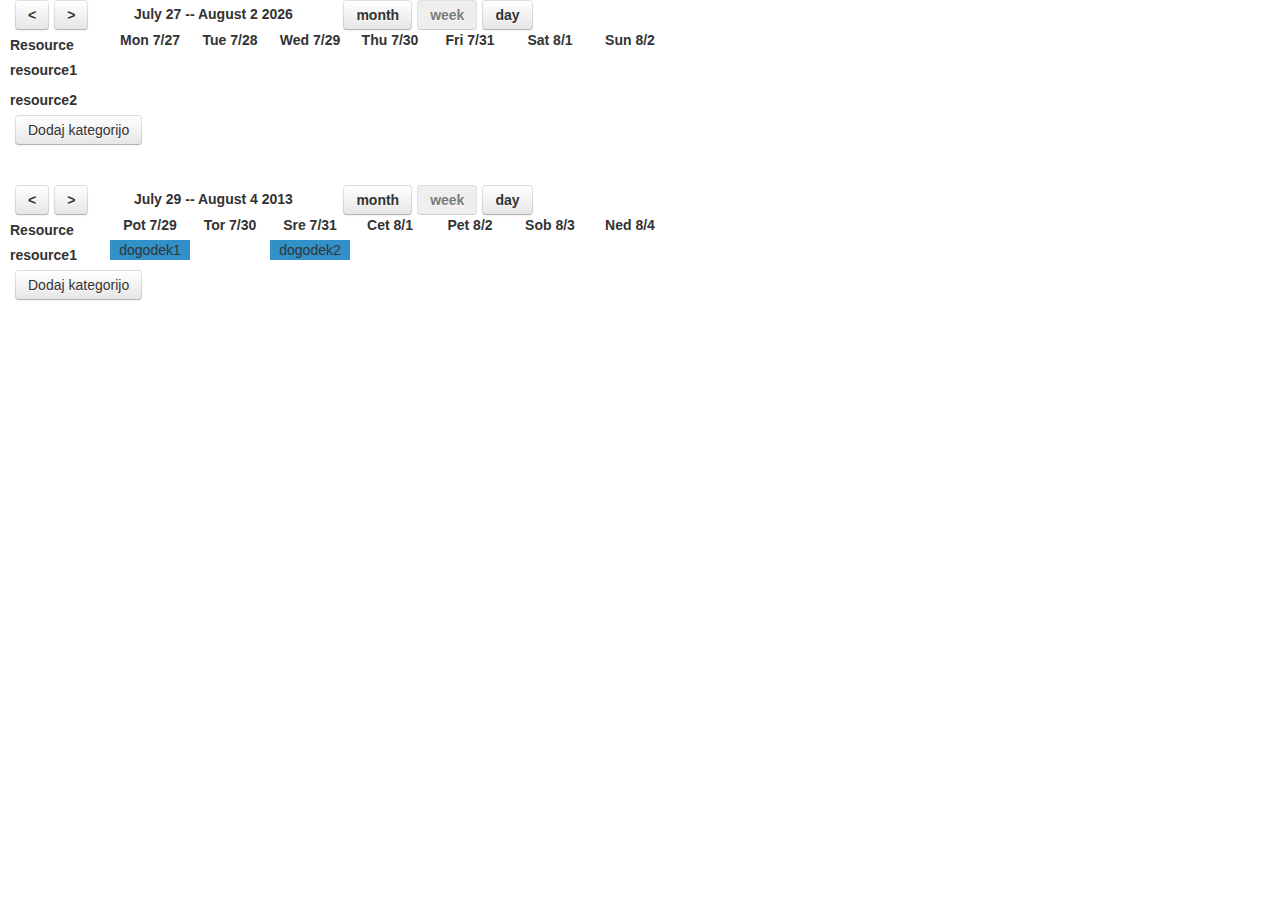
<file: index.html>
<!doctype html>
<html>
<head>

  <script type="text/javascript" src="jquery-2.0.3.js"></script>
  <script src="bootstrap/js/bootstrap.js" type="text/javascript"></script>
  <script type="text/javascript" src="calendar.js"></script>
  <link href="bootstrap/css/bootstrap.css" rel="stylesheet"></link>
  <link href="calendar.css" rel="stylesheet"></link>
  <script type="text/javascript">

  $( document ).ready(function() {
    $( "#target" ).calendar({data: [{
      name: "resource1",
      events:{
        2013: {
          6: {1: "dogodek1",
              3: "dogodek2" },
          7: {1: "dogodek1",
              3: "dogodek2"}}
          }},
          {
      name: "resource2",
      events:{
        2013: {
          6: {1: "dogodek1",
              3: "dogodek2" },
          7: {1: "dogodek1",
              3: "dogodek2"}}
          }}
    ]}
    );


  $( "#target1" ).calendar({selectedDate: new Date(2013,7,0),
                            days: ["Ned","Pot", "Tor", "Sre", "Cet", "Pet", "Sob"],
                            data: [{
      name: "resource1",
      events:{
        2013: {
          7: {29: "dogodek1",
              31: "dogodek2"}}
          }}]});
  });

  </script>
</head>
<body>

<div id="target"></div>
<br><br>
<div id="target1"></div>

</div>
</body>
</html>
</file>
<file: calendar.css>
.calendar-container{
  margin-left: 10px;
}
button{
  margin-left: 5px;
}
.inline{
  display: inline-block;
}

.calendar-label{
  width: 250px;
  text-align: center;
}
.date-column{
 width: 80px;
 text-align: center;
 text-overflow:ellipsis;
 overflow:hidden;
}
.date-column-small{
 width: 25px;
}
.resource-column{
  width: 100px;
}

.resource-name{
  width:100px;
}
.calendar-row{
  margin-bottom: 5px;
}
.clickable{
  cursor: pointer;
}
.date-column-big{
  width: 200px;
}
</file>
